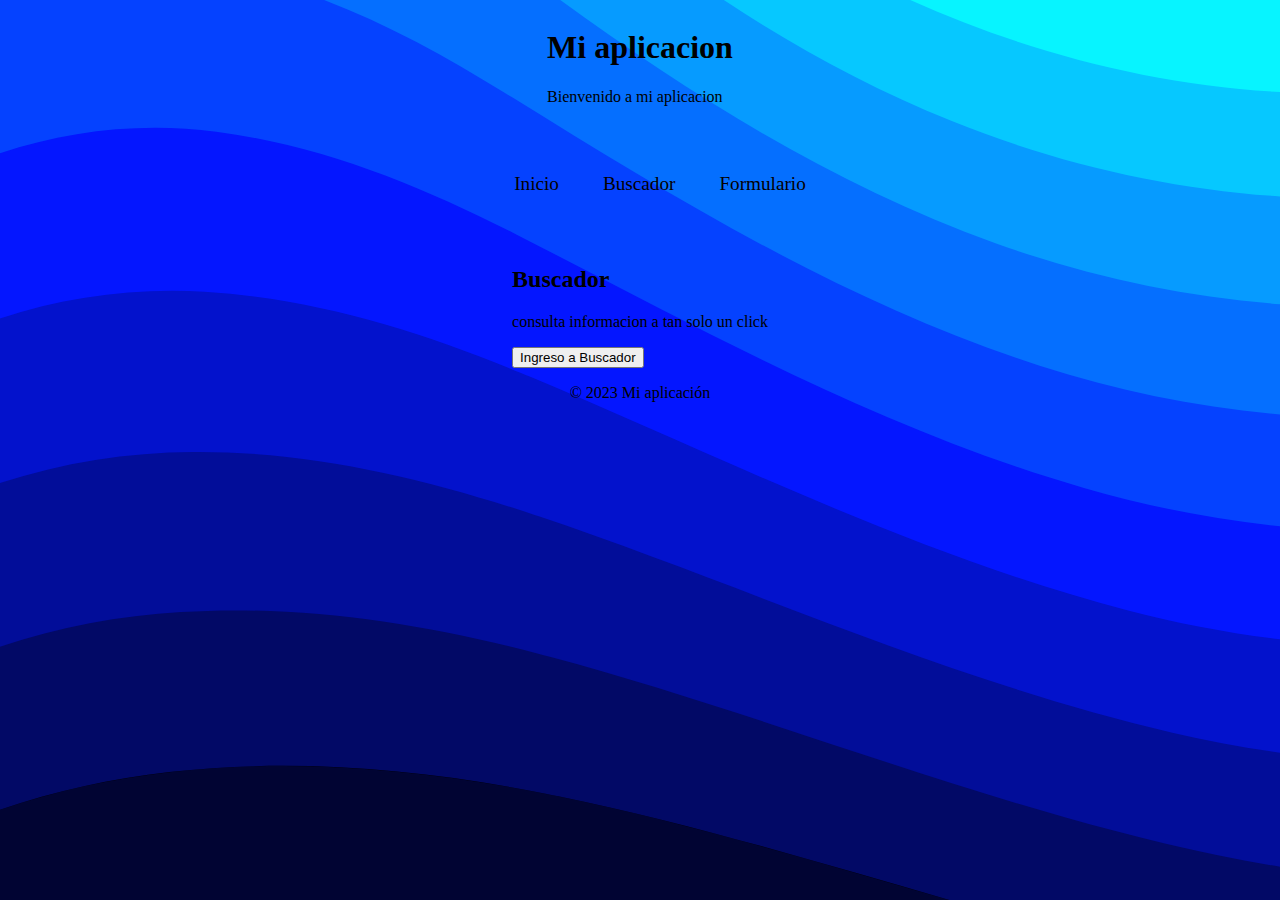
<file: index.html>
<!DOCTYPE html>
<html lang="en">
<head>
    <meta charset="UTF-8">
    <meta http-equiv="X-UA-Compatible" content="IE=edge">
    <meta name="viewport" content="width=device-width, initial-scale=1.0">
    <link rel="stylesheet" href="css/style.css">
    <title>Mi aplicacion</title>
</head>

<div class="body">
    <body >
        <div class="header">
            <header>
                <h1>Mi aplicacion</h1>
                <p>Bienvenido a mi aplicacion</p>
            </header>
        </div>
        <div class="navbar">
            <nav>
                <ul>
                    <li><a href="index.html">Inicio</a></li>
                    <li><a href="search.html">Buscador</a></li>
                    <li><a href="formulario.html">Formulario</a></li>
                </ul>
            </nav>
        </div>
        <div class="main">
            <main >
                <section>
                    <h2>Buscador</h2>
                    <p>consulta informacion a tan solo un click</p>
                    <a href="search.html"><button>Ingreso a Buscador</button></a>
                </section>
            </main>
        </div>
           
            
        
        <div class="footer">
            <footer>
                <p>&copy; 2023 Mi aplicación</p>
            </footer>
        
        </div>
    </body>
</div>       
</body>


</html>
</file>
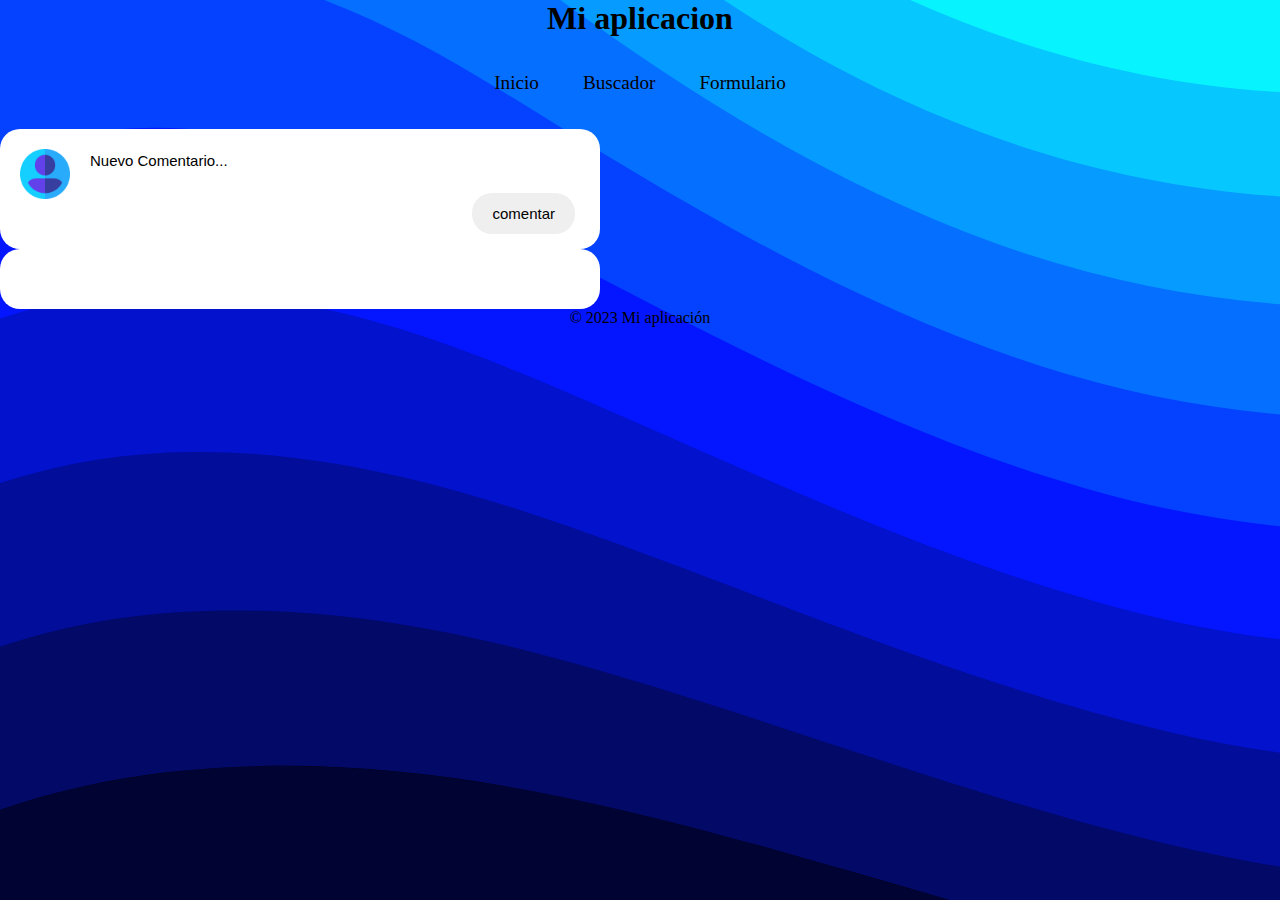
<file: formulario.html>
<!DOCTYPE html>
<html lang="en">
<head>
    <meta charset="UTF-8">
    <meta http-equiv="X-UA-Compatible" content="IE=edge">
    <meta name="viewport" content="width=device-width, initial-scale=1.0">
    <link rel="stylesheet" href="css/style.css">
    <link rel="stylesheet" href="css/form.css">
    <link rel="stylesheet" href="css/reset.css">
    <title>Document</title>
</head>
    <body>
        <div class="header">
            <header>
                <h1>Mi aplicacion</h1>
            </header>
        </div>
        <div class="navbar">
            <nav>
                <ul>
                    <li><a href="index.html">Inicio</a></li>
                    <li><a href="search.html">Buscador</a></li>
                    <li><a href="formulario.html">Formulario</a></li>
                </ul>
            </nav>
        </div>
        <main class="contenedor-2">
            <section class="contenedor-2-agg-com">
                <div class="imagen-usuario">
                    <img src="img/usuario.png" >
                </div>
                <div class="input-com">
                    <input id="nuevoComentario" type="text" placeholder="Nuevo Comentario...">
                    <div class="btn-agg">
                        <button onclick="nComentario()">comentar</button>
                    </div>  
                </div>
            </section>
        </main>
        <ul id="comentarios" class="contenedor-3">

        </ul>
        <div class="footer">
            <footer>
                <p>&copy; 2023 Mi aplicación</p>
            </footer>
        
        </div>
        
    <script src="js/main.js"></script>    
    </body>


</html>
</file>
<file: css/style.css>
body {
  background-color: #000000;
  background-image: url("data:image/svg+xml,%3Csvg xmlns='http://www.w3.org/2000/svg' width='100%25' height='100%25' viewBox='0 0 1600 800'%3E%3Cg %3E%3Cpath fill='%23010433' d='M486 705.8c-109.3-21.8-223.4-32.2-335.3-19.4C99.5 692.1 49 703 0 719.8V800h843.8c-115.9-33.2-230.8-68.1-347.6-92.2C492.8 707.1 489.4 706.5 486 705.8z'/%3E%3Cpath fill='%23020966' d='M1600 0H0v719.8c49-16.8 99.5-27.8 150.7-33.5c111.9-12.7 226-2.4 335.3 19.4c3.4 0.7 6.8 1.4 10.2 2c116.8 24 231.7 59 347.6 92.2H1600V0z'/%3E%3Cpath fill='%23020d99' d='M478.4 581c3.2 0.8 6.4 1.7 9.5 2.5c196.2 52.5 388.7 133.5 593.5 176.6c174.2 36.6 349.5 29.2 518.6-10.2V0H0v574.9c52.3-17.6 106.5-27.7 161.1-30.9C268.4 537.4 375.7 554.2 478.4 581z'/%3E%3Cpath fill='%230312cc' d='M0 0v429.4c55.6-18.4 113.5-27.3 171.4-27.7c102.8-0.8 203.2 22.7 299.3 54.5c3 1 5.9 2 8.9 3c183.6 62 365.7 146.1 562.4 192.1c186.7 43.7 376.3 34.4 557.9-12.6V0H0z'/%3E%3Cpath fill='%230416FF' d='M181.8 259.4c98.2 6 191.9 35.2 281.3 72.1c2.8 1.1 5.5 2.3 8.3 3.4c171 71.6 342.7 158.5 531.3 207.7c198.8 51.8 403.4 40.8 597.3-14.8V0H0v283.2C59 263.6 120.6 255.7 181.8 259.4z'/%3E%3Cpath fill='%230542ff' d='M1600 0H0v136.3c62.3-20.9 127.7-27.5 192.2-19.2c93.6 12.1 180.5 47.7 263.3 89.6c2.6 1.3 5.1 2.6 7.7 3.9c158.4 81.1 319.7 170.9 500.3 223.2c210.5 61 430.8 49 636.6-16.6V0z'/%3E%3Cpath fill='%23056fff' d='M454.9 86.3C600.7 177 751.6 269.3 924.1 325c208.6 67.4 431.3 60.8 637.9-5.3c12.8-4.1 25.4-8.4 38.1-12.9V0H288.1c56 21.3 108.7 50.6 159.7 82C450.2 83.4 452.5 84.9 454.9 86.3z'/%3E%3Cpath fill='%23069bff' d='M1600 0H498c118.1 85.8 243.5 164.5 386.8 216.2c191.8 69.2 400 74.7 595 21.1c40.8-11.2 81.1-25.2 120.3-41.7V0z'/%3E%3Cpath fill='%2306c8ff' d='M1397.5 154.8c47.2-10.6 93.6-25.3 138.6-43.8c21.7-8.9 43-18.8 63.9-29.5V0H643.4c62.9 41.7 129.7 78.2 202.1 107.4C1020.4 178.1 1214.2 196.1 1397.5 154.8z'/%3E%3Cpath fill='%2307F4FF' d='M1315.3 72.4c75.3-12.6 148.9-37.1 216.8-72.4h-723C966.8 71 1144.7 101 1315.3 72.4z'/%3E%3C/g%3E%3C/svg%3E");
  background-attachment: fixed;
  background-size: cover;
}

.navbar {
  width: 100%;
  margin: auto;
  padding: 35px 0;
  display: flex;
  align-items: center;
  justify-content: center;
}

.navbar ul li {
  list-style: none;
  display: inline-block;
  margin: 0 20px;
  position: relative;
}

.navbar ul li a {
  text-decoration: none;
  color: rgb(5, 0, 0);
  font-family: "Times New Roman", Times, serif;
  font-size: 1.2rem;
}

.navbar ul li::before {
  content: "";
  height: 3px;
  width: 0%;
  background: rgb(61, 241, 15);
  position: absolute;
  left: 0;
  bottom: -12px;
  transition: 0.4s ease-out;
}

.navbar ul li:hover::before {
  width: 100%;
}

.header {
  display: flex;
  align-items: center;
  justify-content: center;
}

.main {
  justify-content: space-evenly;
  display: flex;
  align-items: center;
  justify-content: center;
}

.footer {
  display: flex;
  align-items: center;
  justify-content: center;
}

h1 {
  color: black;
  justify-content: center;
}

h2 {
  color: black;
  justify-content: center;
}/*# sourceMappingURL=style.css.map */
</file>
<file: css/form.css>
.contenedor-2 {
  background-color: #fff;
  width: 600px;
  height: 120px;
  display: flex;
  justify-content: center;
  align-items: center;
  flex-direction: column;
  border-radius: 20px;
}

.contenedor-3 {
  width: 560px;
  height: auto;
  background-color: #fff;
  display: flex;
  justify-content: flex-start;
  align-items: flex-start;
  flex-direction: column;
  padding: 30px 20px 30px 20px;
  gap: 20px;
  text-transform: capitalize;
  border-radius: 20px;
}

.comentario {
  background-color: #fff;
  width: 100px;
  height: 60px;
  display: flex;
  justify-content: flex-start;
  align-items: center;
  padding: 0 0 0 20px;
  border-radius: 20px;
  color: rgb(0, 0, 0);
}

.contenedor-2-agg-com {
  display: flex;
  flex-direction: row;
  justify-content: center;
  align-items: center;
  gap: 10px;
}

.imagen-usuario {
  width: 50px;
  height: 80px;
  display: flex;
  justify-content: center;
  align-items: flex-start;
}

img {
  width: 50px;
}

.input-com {
  width: 500px;
  height: 100px;
  background: none;
  display: flex;
  flex-direction: column;
  justify-content: baseline;
  gap: 5px;
}

#nuevoComentario {
  outline: none;
  border: 0;
  width: 100%;
  height: 50px;
  padding: 0px 10px 0px 10px;
  font-size: 15px;
  background-color: transparent;
  color: rgb(0, 0, 0);
  border-bottom: 2px solid rgba(255, 255, 255, 0);
  transition-duration: 200ms;
}

#nuevoComentario::-moz-placeholder {
  color: black;
}

#nuevoComentario:-ms-input-placeholder {
  color: black;
}

#nuevoComentario::placeholder {
  color: black;
}

#nuevoComentario:focus {
  border-bottom: 2px solid red;
}

.btn-agg {
  height: 60px;
  display: flex;
  justify-content: flex-end;
  align-items: center;
  padding: 0px 5px 0px 0px;
}

button {
  padding: 12px 20px 12px 20px;
  border-radius: 20px;
  border: 0;
  outline: none;
  font-size: 15px;
  cursor: pointer;
}

.close {
  font-size: 12px;
  position: absolute;
  right: 150px;
  width: 20px;
  z-index: 20;
  transition-duration: 200ms;
  display: block;
  cursor: pointer;
  color: red;
}/*# sourceMappingURL=form.css.map */
</file>
